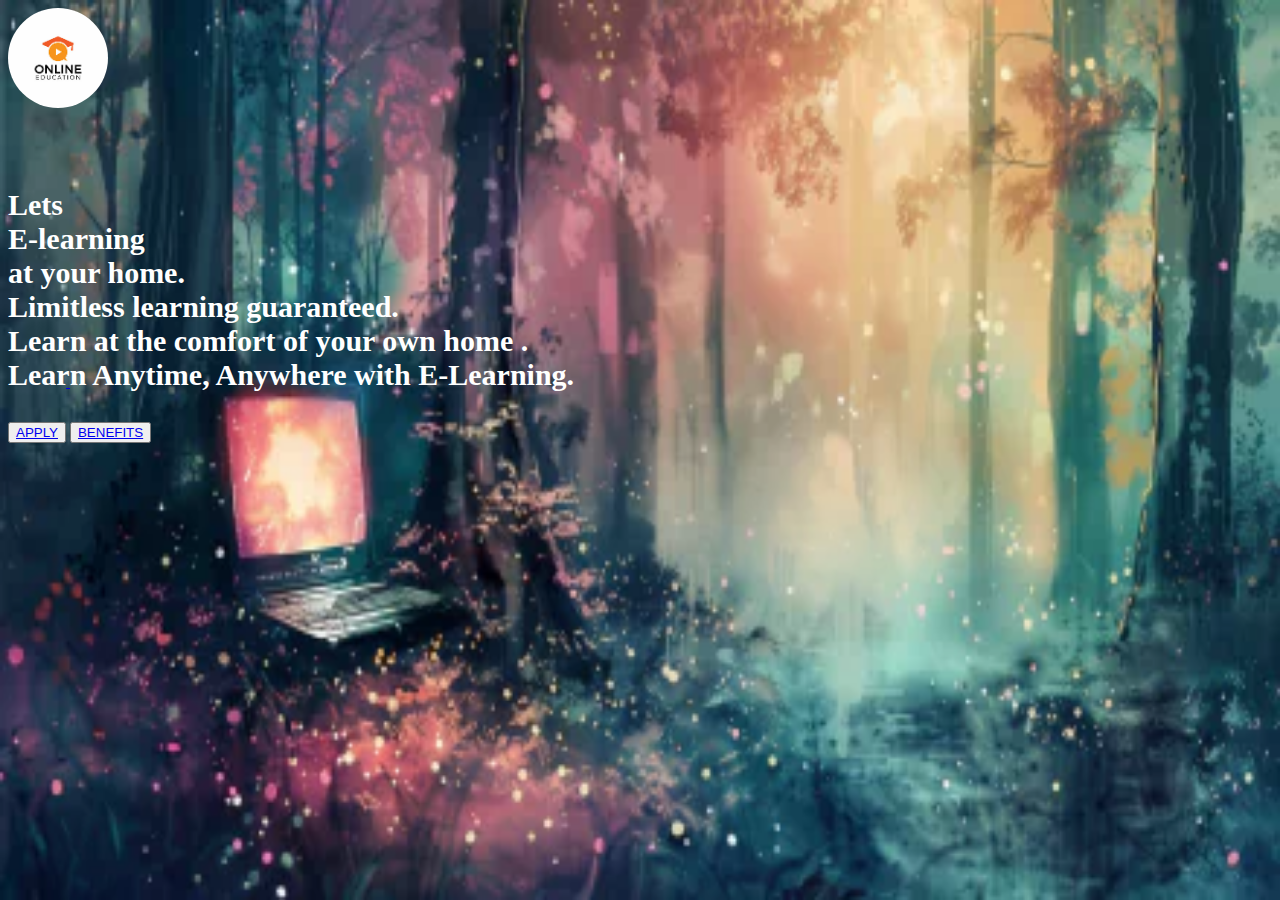
<file: index.html>
<html>
	<head>
		<style type="text/css">
			body{
				background-image: url("/new/image4.webp");
				background-size: 100% 100%;
			}
		     #d1{
		     	height: 100px;
		     	width: 100px;
		     	background-image: url("new/images.png");
		     	background-size:100% 100% ;
		     	border: transparent;
		     	border-radius: 50%;
		     }
           p{
            	color: #ffffff;
				font-size:30px;
 				transform: translate(0px,50px);
           }
           button{
           	transform: translate(0px,50px);
           }
		</style>
	</head>
	<body>
		<div id="d1"></div>
		<div id="d2"></div>
		<div class="text"><h1>
        <p>Lets<br>E-learning<br>at your home.<br>Limitless learning guaranteed.<br>Learn at the comfort of your own home . <br>Learn Anytime, Anywhere with E-Learning.</p></h1>
         <div class="btn">
         <button><a href="/new/style.html">APPLY</button>
         	<button><a href="/new/pro3.html">BENEFITS</button>
         </div>
		<div id="d4"></div>
	</body>
</html>
</file>
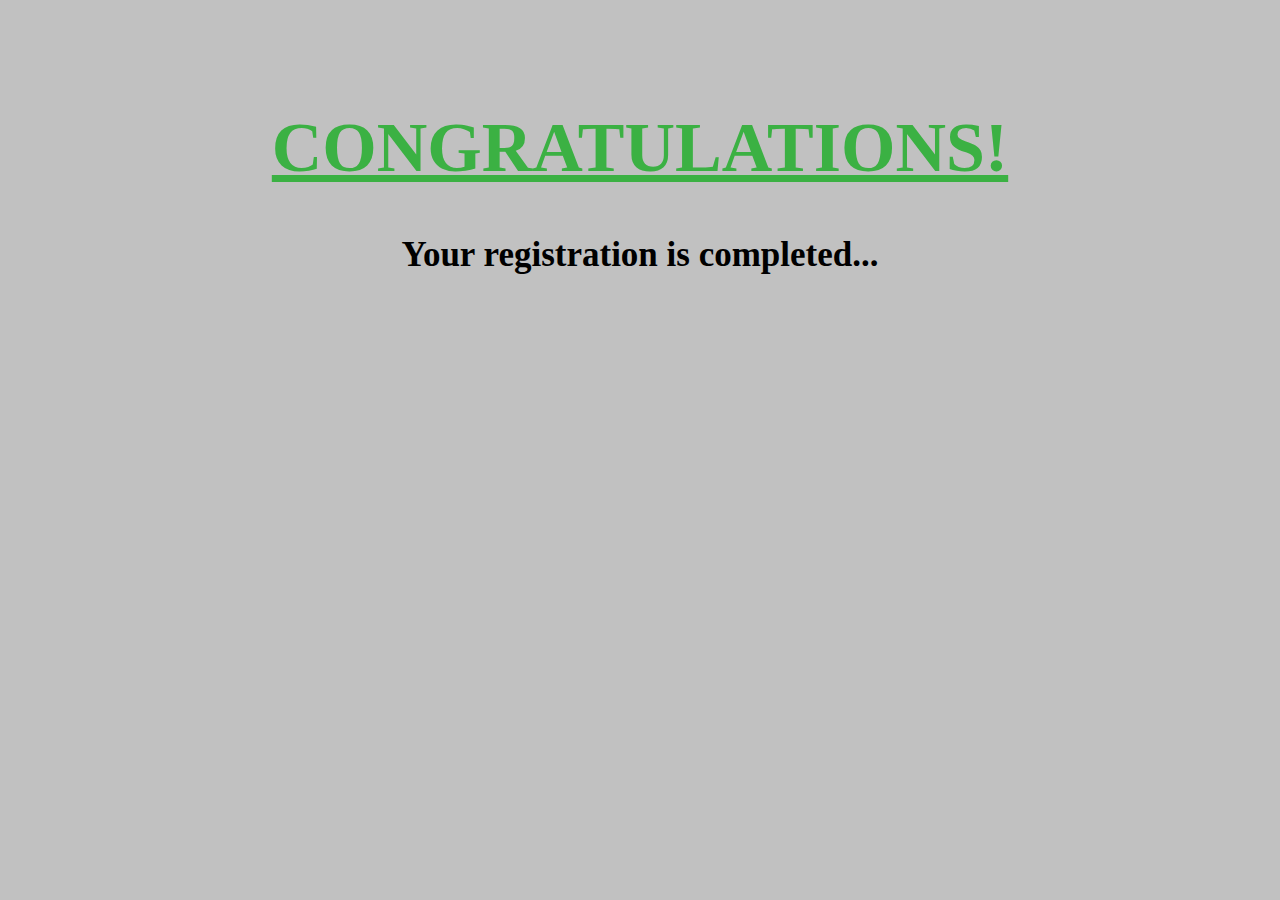
<file: new/pro2.html>
<html>
	<head>
		<style type="text/css">
			body{
				background-color: #c1c1c1;


			}
			h1{
				color: #3bb143;
				font-size: 70px;
 				text-decoration: underline;
 				transform: translate(0px,100px);
			}
			h4{
				font-size: 35px;
				transform: translate(0px,100px);
			}
		</style>
	</head>
	<body>
		<center><h1>CONGRATULATIONS!</h1></center>
       <center><h4>Your registration is completed...</h4></center>
	</body>
</html>
</file>
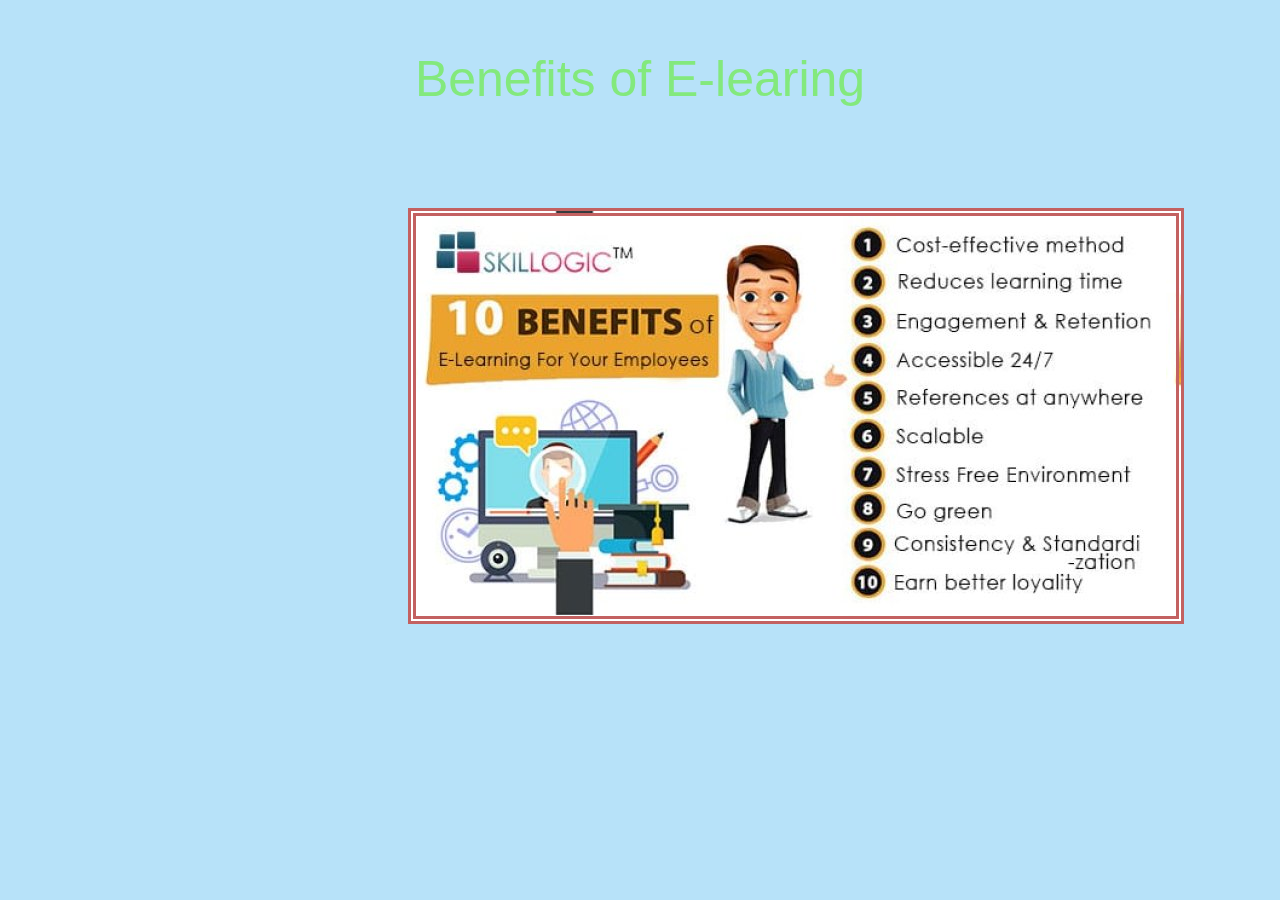
<file: new/pro3.html>
<!DOCTYPE html>
<html>
<head>
	<meta charset="utf-8">
	<meta name="viewport" content="width=device-width, initial-scale=1">
	<title></title>
	<style type="text/css">
		body{
			background-color: rgb(183, 226, 249);
		}
		#d1{
			height: 400px;
			width: 760px;
			background-image: url("a(3).jpg");
		transform: translate(400px,50px);
		background-position: fixed;
		border: 8px double rgb(195, 97, 97);
		} 
		p{
			font-size: 50px;
			font-family: 'Franklin Gothic Medium', 'Arial Narrow', Arial, sans-serif;
			color: rgb(131, 233, 125);
			display: flex;
			justify-content: center;
		
			
		}
	</style>
</head>
<body>
	<p>Benefits of E-learing</p>
<div id="d1"></div>
</body>
</html>
</file>
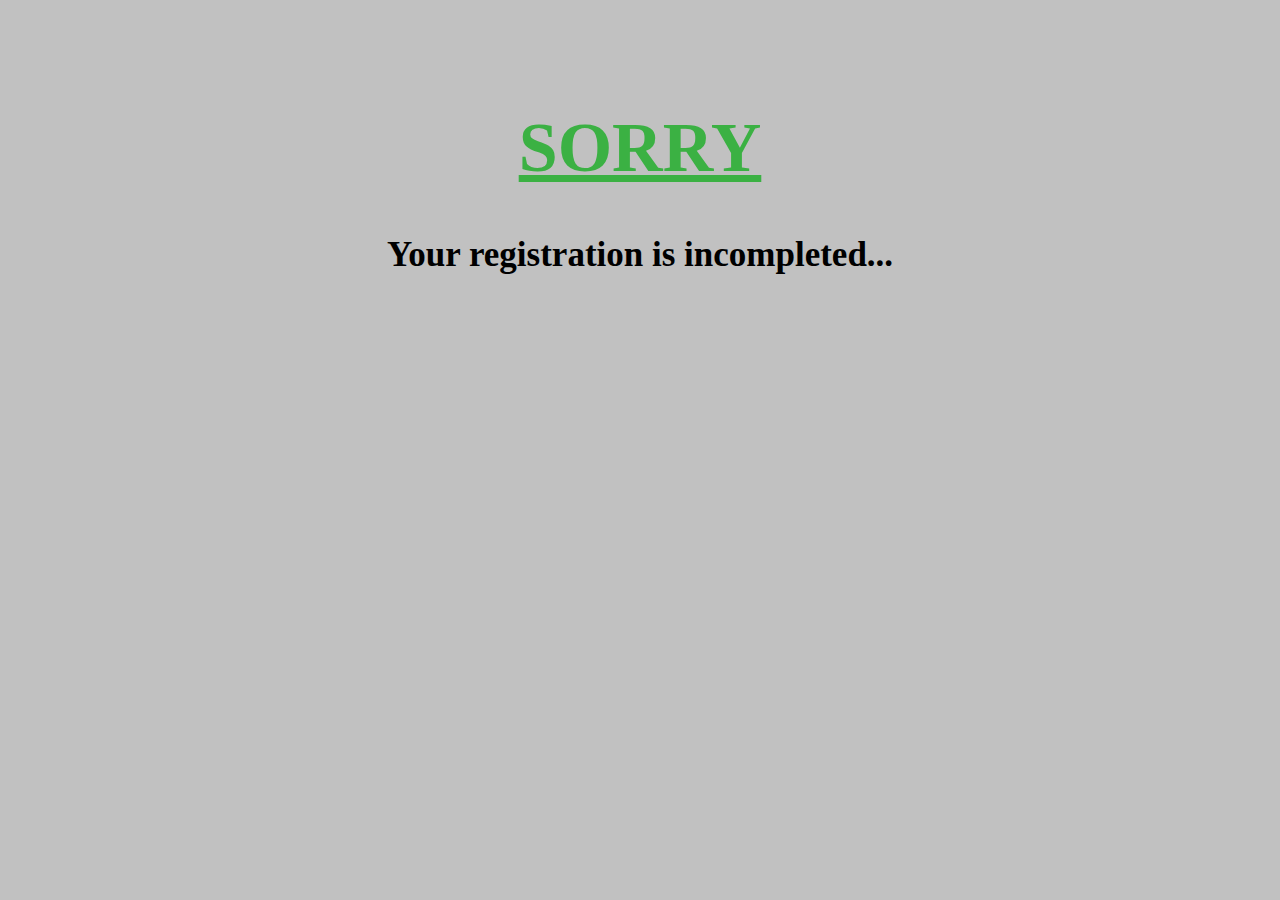
<file: new/trail.html>
<html>
	<head>
		<style type="text/css">
			body{
				background-color: #c1c1c1;


			}
			h1{
				color: #3bb143;
				font-size: 70px;
 				text-decoration: underline;
 				transform: translate(0px,100px);
			}
			h4{
				font-size: 35px;
				transform: translate(0px,100px);
			}
		</style>
	</head>
	<body>
		<center><h1>SORRY</h1></center>
       <center><h4>Your registration is incompleted...</h4></center>
	</body>
</html>
</file>
